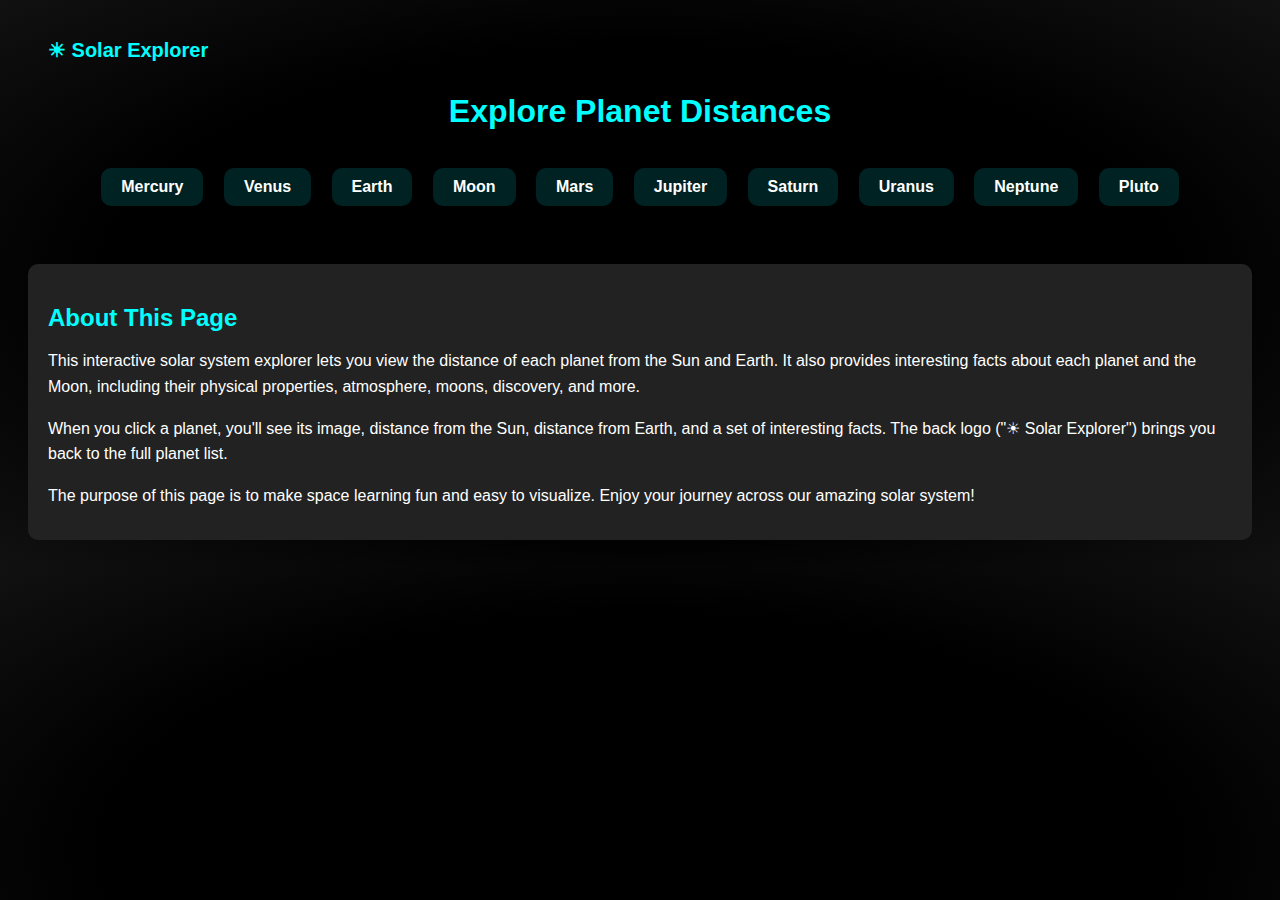
<file: distance.html>
<!DOCTYPE html>
<html lang="en">

<head>
  <meta charset="UTF-8" />
  <meta name="viewport" content="width=device-width, initial-scale=1.0" />
  <link rel="icon" href="assets/favicon.png" />
  <title>Planet Distances</title>
  <style>
    body {
      background: radial-gradient(ellipse at center, #000 60%, #111 100%);
      color: white;
      font-family: 'Segoe UI', sans-serif;
      padding: 20px;
      text-align: center;
    }

    .navbar {
      display: flex;
      justify-content: space-between;
      align-items: center;
      padding: 10px 20px;
      border-radius: 10px;
      margin-bottom: 20px;
    }

    .navbar .logo {
      font-size: 20px;
      color: cyan;
      font-weight: bold;
      cursor: pointer;
    }

    h1 {
      color: cyan;
      margin-bottom: 30px;
    }

    .planet-list a {
      color: white;
      background: #0ff2;
      padding: 10px 20px;
      margin: 8px;
      display: inline-block;
      border-radius: 10px;
      text-decoration: none;
      font-weight: bold;
      transition: 0.3s;
      cursor: pointer;
    }

    .planet-list a:hover {
      background: cyan;
      color: black;
    }

    .planet-info {
      margin-top: 20px;
      display: none;
      animation: fadeIn 0.5s ease;
    }

    .planet-info img {
      width: 180px;
      border-radius: 50px;
      margin-bottom: 15px;
      animation: rotate 10s linear infinite;
    }

    .planet-description {
      background: #1a1a1a;
      padding: 15px;
      border-radius: 10px;
      text-align: left;
      margin: 20px auto;
      max-width: 1050px;
    }

    .back-logo {
      font-size: 18px;
      color: cyan;
      font-weight: bold;
      margin-top: 20px;
      cursor: pointer;
      display: inline-block;
      transition: 0.3s;
    }

    .back-logo:hover {
      color: white;
    }

    .about-section {
      margin-top: 50px;
      background: #222;
      padding: 20px;
      border-radius: 10px;
      text-align: left;
      max-width: 1200px;
      margin-inline: auto;
    }

    .about-section h2 {
      color: cyan;
      margin-bottom: 10px;
    }

    .about-section p {
      margin-bottom: 12px;
      line-height: 1.6;
    }

    @keyframes fadeIn {
      from {
        opacity: 0;
        transform: scale(0.95);
      }

      to {
        opacity: 1;
        transform: scale(1);
      }
    }

    @keyframes rotate {
      from {
        transform: rotate(0deg);
      }

      to {
        transform: rotate(360deg);
      }
    }

    /* Mobile and Tablet Responsive Styles */
    @media only screen and (max-width: 768px) {
      .planet-list a {
        padding: 8px 16px;
        margin: 6px;
        font-size: 14px;
      }

      .planet-info img {
        width: 140px;
      }

      .planet-description {
        padding: 12px;
        margin: 15px auto;
      }

      .about-section {
        padding: 15px;
        margin-top: 30px;
      }
    }

    @media only screen and (max-width: 480px) {
      body {
        padding: 10px;
      }

      .navbar .logo {
        font-size: 18px;
      }

      h1 {
        font-size: 24px;
        margin-bottom: 20px;
      }

      .planet-list a {
        padding: 6px 12px;
        margin: 4px;
        font-size: 12px;
      }

      .planet-info img {
        width: 120px;
      }

      .planet-description {
        padding: 10px;
        font-size: 14px;
      }
    }
  </style>
</head>

<body>

  <div class="navbar">
    <div class="logo" onclick="goBack()">☀ Solar Explorer</div>
  </div>

  <h1>Explore Planet Distances</h1>

  <div class="planet-list" id="planet-list">
    <a onclick="showPlanet('Mercury')">Mercury</a>
    <a onclick="showPlanet('Venus')">Venus</a>
    <a onclick="showPlanet('Earth')">Earth</a>
    <a onclick="showPlanet('Moon')">Moon</a>
    <a onclick="showPlanet('Mars')">Mars</a>
    <a onclick="showPlanet('Jupiter')">Jupiter</a>
    <a onclick="showPlanet('Saturn')">Saturn</a>
    <a onclick="showPlanet('Uranus')">Uranus</a>
    <a onclick="showPlanet('Neptune')">Neptune</a>
    <a onclick="showPlanet('Pluto')">Pluto</a>
  </div>

  <div class="planet-info" id="planet-info"></div>

  <div class="about-section" id="about-section">
    <h2>About This Page</h2>
    <p>This interactive solar system explorer lets you view the distance of each planet from the Sun and Earth. It also
      provides interesting facts about each planet and the Moon, including their physical properties, atmosphere, moons,
      discovery, and more.</p>
    <p>When you click a planet, you'll see its image, distance from the Sun, distance from Earth, and a set of
      interesting facts. The back logo ("☀ Solar Explorer") brings you back to the full planet list.</p>
    <p>The purpose of this page is to make space learning fun and easy to visualize. Enjoy your journey across our
      amazing solar system!</p>
  </div>

  <script>
    const planetData = {
      Mercury: {
        distance: "57.9 million km from Sun",
        fromEarth: "91.7 million km",
        image: "https://upload.wikimedia.org/wikipedia/commons/4/4a/Mercury_in_true_color.jpg",
        description: `Mercury is the smallest planet in our solar system.
It's just slightly larger than Earth's Moon.
It has no atmosphere to retain heat.
Days are extremely hot and nights freezing cold.
It completes an orbit in just 88 Earth days.
Mercury has a heavily cratered surface.
No moons orbit around Mercury.
It's the closest planet to the Sun.
It has a large iron core inside.
It has been visited by Mariner 10 and Messenger.`
      },
      Venus: {
        distance: "108.2 million km from Sun",
        fromEarth: "41.4 million km",
        image: "https://upload.wikimedia.org/wikipedia/commons/e/e5/Venus-real_color.jpg",
        description: `Venus is the second planet from the Sun.
It's similar in size to Earth but hotter.
Its atmosphere is mostly carbon dioxide.
Venus has thick clouds of sulfuric acid.
Surface temperatures can melt lead.
It rotates in the opposite direction.
A day on Venus is longer than its year.
It has mountains and volcanoes.
No moons orbit Venus.
It's often called Earth's twin.`
      },
      Earth: {
        distance: "149.6 million km from Sun",
        fromEarth: "0 km (Home)",
        image: "https://upload.wikimedia.org/wikipedia/commons/9/97/The_Earth_seen_from_Apollo_17.jpg",
        description: `Earth is the third planet from the Sun.
It's the only planet known to support life.
About 71% of its surface is water.
It has a protective magnetic field.
Earth has one natural satellite: the Moon.
Its atmosphere contains oxygen.
It has diverse ecosystems and climates.
Earth has plate tectonics.
It completes a rotation in 24 hours.
It takes 365.25 days to orbit the Sun.`
      },
      Moon: {
        distance: "384,400 km from Earth",
        fromEarth: "384,400 km",
        image: "https://upload.wikimedia.org/wikipedia/commons/e/e1/FullMoon2010.jpg",
        description: `The Moon is Earth's only natural satellite.
It is about 1/6th the size of Earth.
It causes ocean tides on Earth.
Its surface has craters and basins.
It has no atmosphere or weather.
It always shows the same face to Earth.
It takes 27.3 days to orbit Earth.
Humans first landed on it in 1969.
It affects animal behavior and culture.
It reflects sunlight, not emit its own.`
      },
      Mars: {
        distance: "227.9 million km from Sun",
        fromEarth: "78.3 million km",
        image: "https://upload.wikimedia.org/wikipedia/commons/0/02/OSIRIS_Mars_true_color.jpg",
        description: `Mars is called the Red Planet.
It has the tallest volcano in the solar system.
Its surface is rocky and dusty.
It has two moons: Phobos and Deimos.
Seasons exist on Mars like Earth.
It has polar ice caps.
Thin atmosphere mainly of CO2.
Evidence of ancient water flows.
Numerous rovers have explored Mars.
Mars might host humans in future.`
      },
      Jupiter: {
        distance: "778.5 million km from Sun",
        fromEarth: "628.7 million km",
        image: "https://upload.wikimedia.org/wikipedia/commons/e/e2/Jupiter.jpg",
        description: `Jupiter is the largest planet in the solar system.
It's a gas giant with no solid surface.
Famous for its Great Red Spot storm.
It has 95+ moons including Ganymede.
It has a faint ring system.
Fastest spinning planet - 10-hour day.
Has strong magnetic fields.
Composed mostly of hydrogen and helium.
Many probes have visited Jupiter.
It influences many nearby asteroids.`
      },
      Saturn: {
        distance: "1.43 billion km from Sun",
        fromEarth: "1.2 billion km",
        image: "https://upload.wikimedia.org/wikipedia/commons/c/c7/Saturn_during_Equinox.jpg",
        description: `Saturn is famous for its rings.
It's a gas giant like Jupiter.
Made of hydrogen and helium gases.
It has 145+ known moons.
Titan is its largest moon.
Rings made of ice and rock.
It's less dense than water.
Has a very strong magnetic field.
Cassini studied Saturn in detail.
Has strong winds and storms.`
      },
      Uranus: {
        distance: "2.87 billion km from Sun",
        fromEarth: "2.6 billion km",
        image: "https://upload.wikimedia.org/wikipedia/commons/3/3d/Uranus2.jpg",
        description: `Uranus is an ice giant.
It rotates on its side.
Its atmosphere has methane, giving blue color.
It has a faint ring system.
27 known moons orbit Uranus.
It's the coldest planet in the solar system.
Orbits the Sun every 84 years.
Discovered in 1781 by William Herschel.
Winds can reach 900 km/h.
Visited only once by Voyager 2.`
      },
      Neptune: {
        distance: "4.50 billion km from Sun",
        fromEarth: "4.3 billion km",
        image: "https://upload.wikimedia.org/wikipedia/commons/5/56/Neptune_Full.jpg",
        description: `Neptune is the farthest known planet.
It's an ice giant with strong storms.
Known for its deep blue color.
It has 14 known moons.
Triton is its largest moon.
Neptune has supersonic winds.
It has faint dark rings.
It was discovered in 1846.
Voyager 2 visited Neptune in 1989.
Completes one orbit in 165 years.`
      },
      Pluto: {
        distance: "5.91 billion km from Sun",
        fromEarth: "5.1 billion km",
        image: "https://upload.wikimedia.org/wikipedia/commons/2/2a/Nh-pluto-in-true-color_2x_JPEG-edit-frame.jpg",
        description: `Pluto is a dwarf planet.
It's part of the Kuiper Belt.
Has five known moons, largest is Charon.
It has a heart-shaped ice region.
Discovered in 1930 by Clyde Tombaugh.
Pluto has a thin atmosphere.
Its orbit is highly elliptical.
Surface has nitrogen and methane ices.
New Horizons visited it in 2015.
Day on Pluto lasts over 6 Earth days.`
      }
    };

    function showPlanet(name) {
      const info = planetData[name];
      const infoDiv = document.getElementById("planet-info");
      const planetList = document.getElementById("planet-list");
      const aboutSection = document.getElementById("about-section");

      planetList.style.display = "none";
      aboutSection.style.display = "none";
      infoDiv.style.display = "block";

      infoDiv.innerHTML = `
        <h2>${name}</h2>
        <img src="${info.image}" alt="${name}">
        <p><strong>Distance from Sun:</strong> ${info.distance}</p>
        <p><strong>Distance from Earth:</strong> ${info.fromEarth}</p>
        <div class="planet-description">
          ${info.description.split('\n').map(line => `<p>${line}</p>`).join('')}
        </div>
        <div class="back-logo" onclick="goBack()">☀ Back to Solar Explorer</div>
      `;
    }

    function goBack() {
      document.getElementById("planet-info").style.display = "none";
      document.getElementById("planet-list").style.display = "block";
      document.getElementById("about-section").style.display = "block";
    }
  </script>

</body>

</html>
</file>
